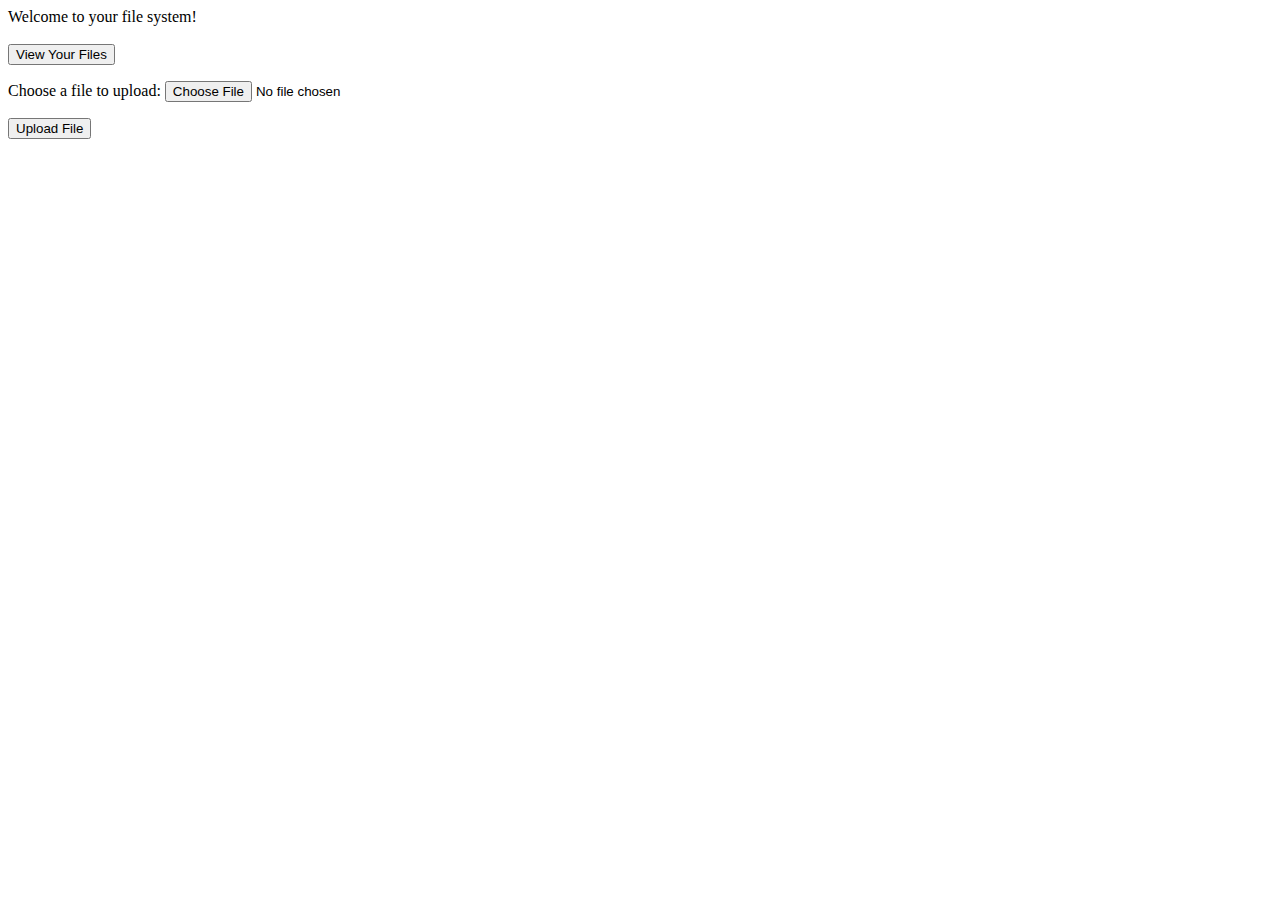
<file: File_Sharing_Site/hub.html>
<!DOCTYPE html>
<html lang = "en">
<head>
	<title>IS File Service</title>
</head>
<body>
	Welcome to your file system!
	<br><br>

	<!---This line of code was taken from the course wiki for php --->
	<form name="input" action="viewFiles.php" method="get">
		<input type="submit" value="View Your Files"/>
	</form>

	<!---This code was taken from the course wiki for php --->
	<form enctype="multipart/form-data" action="hub.php" method="POST">
	<p>
		<input type="hidden" name="MAX_FILE_SIZE" value="20000000" />
		<label for="uploadfile_input">Choose a file to upload:</label> <input name="uploadedfile" type="file" id="uploadfile_input" />
	</p>
	<p>
		<input type="submit" value="Upload File" />
	</p>
</form>
</body>
</html>
</file>
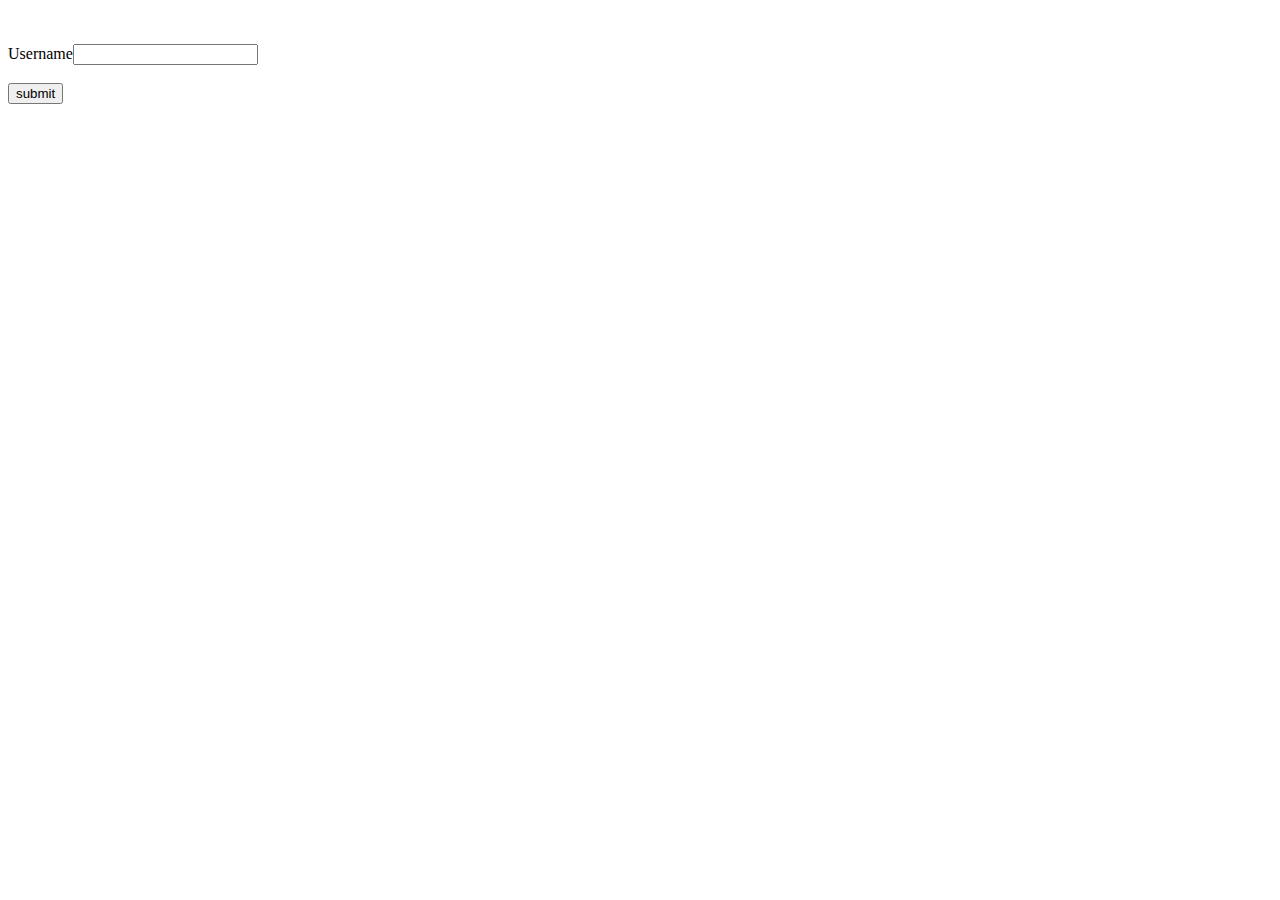
<file: File_Sharing_Site/login.html>
<!DOCTYPE html>
<html lang = "en">
<head>
	<title>IS File Service</title>
</head>
<body>
	<form name="input" action="login.php" method="get">
	<br><br>
	Username<input type="text" name="userName"/>
	<br><br>

	<input type="submit" value="submit"/>
	</form> 
</body>
</html>
</file>
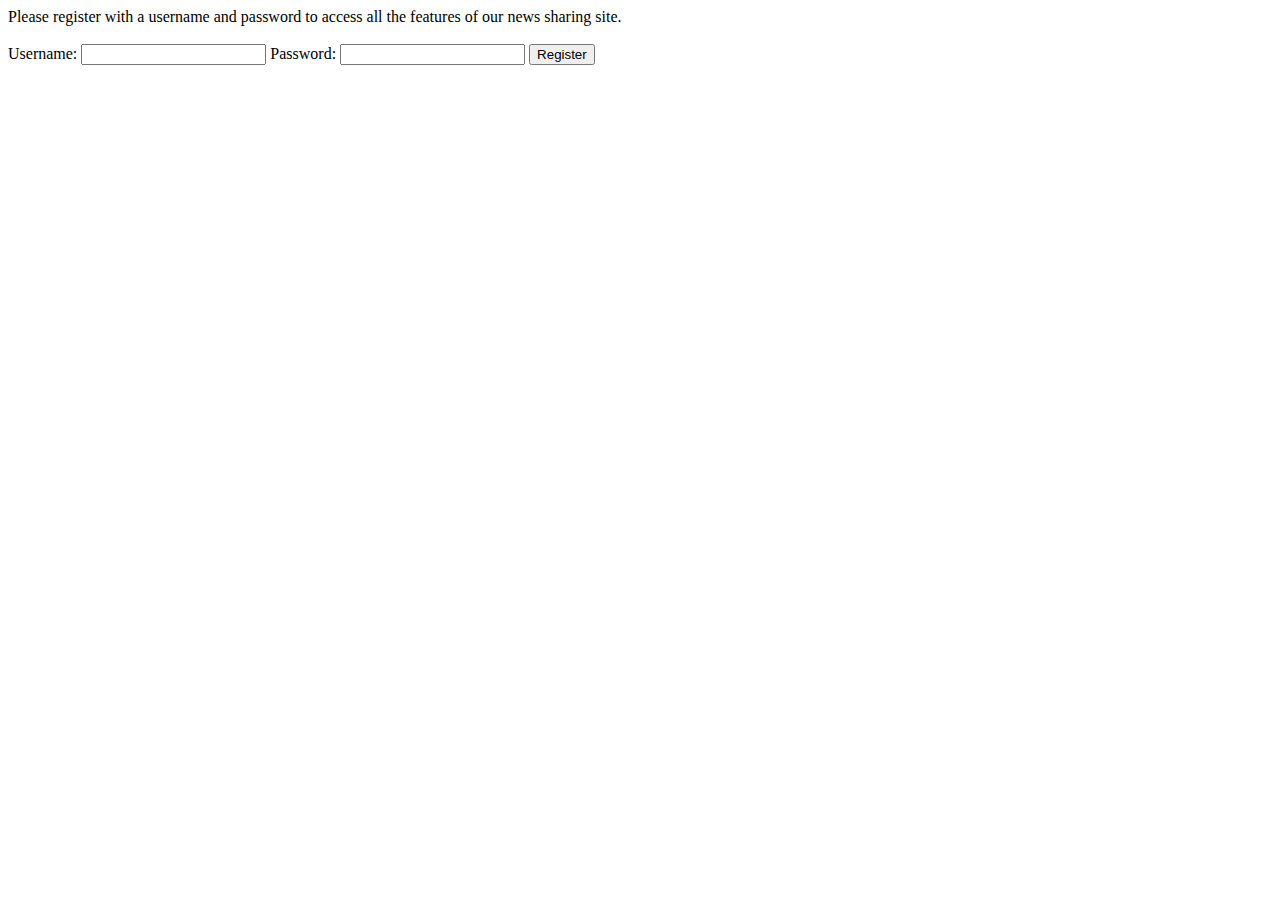
<file: News_Sharing_Site/registerUser.html>
<!DOCTYPE html>
<html lang="en">
<head>
    <meta charset="UTF-8">
    <title>Register Page</title>
</head>
<body>
    Please register with a username and password to access all the features of our news sharing site.
    <form action="registerUser.php" method = POST>
        <br>
        <label for ="username">Username:</label>
        <input type="text" name="username" id="username">
        <label for="password">Password:</label>
        <input type="password" name="password" id="password">
        <input type="submit" value="Register" id="button">
    
    </form>
</body>
</html>
</file>
